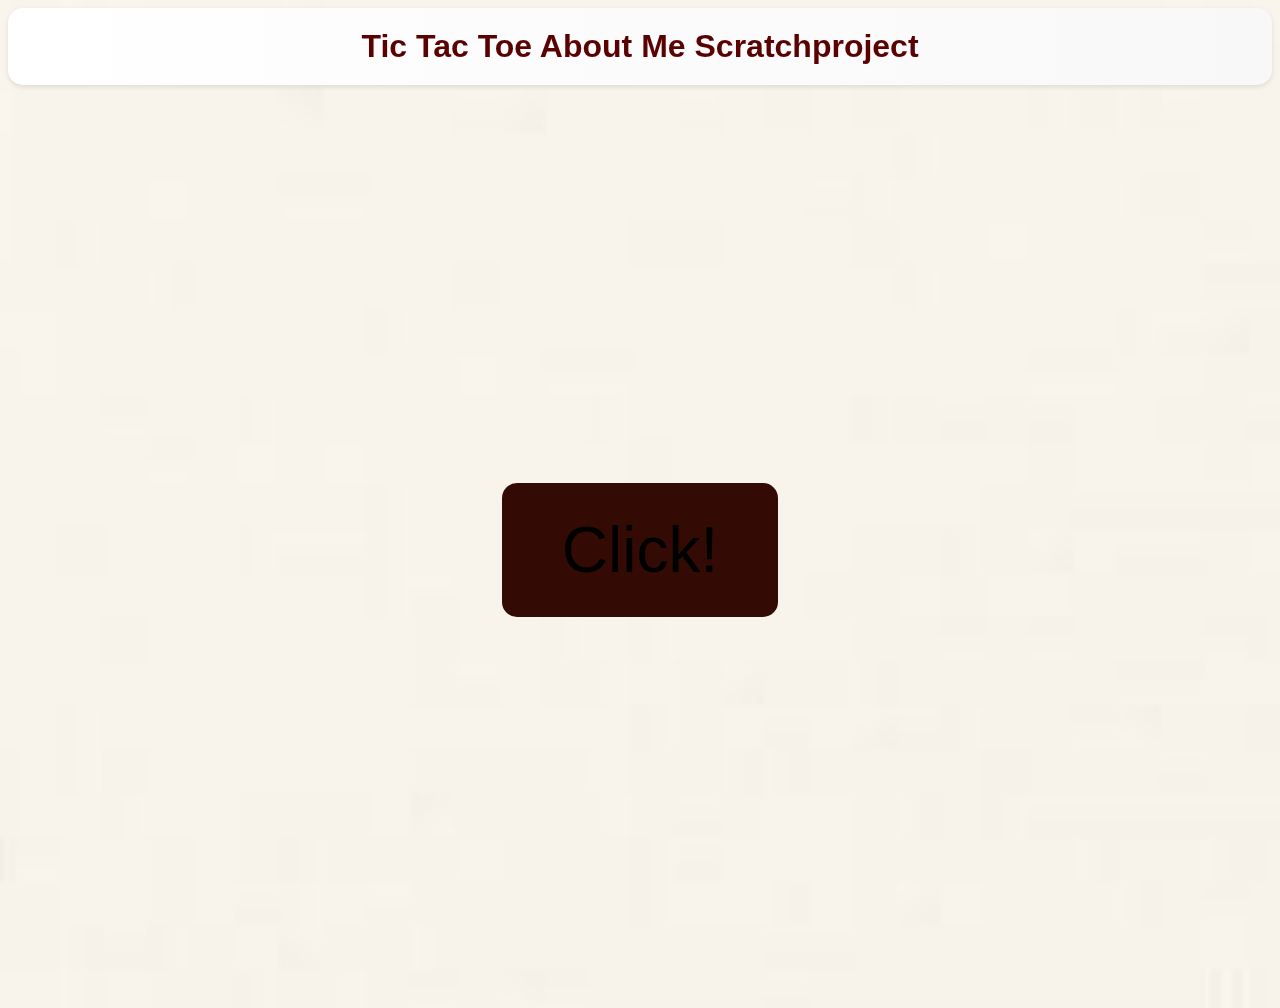
<file: index.html>
<!DOCTYPE html>
<html lang="en">
  <head>
    <meta charset="UTF-8" />
    <meta name="viewport" content="width=device-width, initial-scale=1.0" />
    <link rel="stylesheet" href="tictactoe.css" />
    <link rel="stylesheet" href="homepage.css" />
    
  </head>

  <body>
    <header class="header">
      <nav>
        <ul>
          <a href="tictactoe.html"> Tic Tac Toe </a>
          <a href="portfolio.html"> About Me </a>
          <a href="scratchproject.html">Scratchproject</a>
        </ul>
      </nav>
    </header>
  
    <div class="boxcontainer"> 
      <button id="myButton">Click!</button>
      
    </div>
    <script src="homepage.js"></script>
  </body>
  </html>
</file>
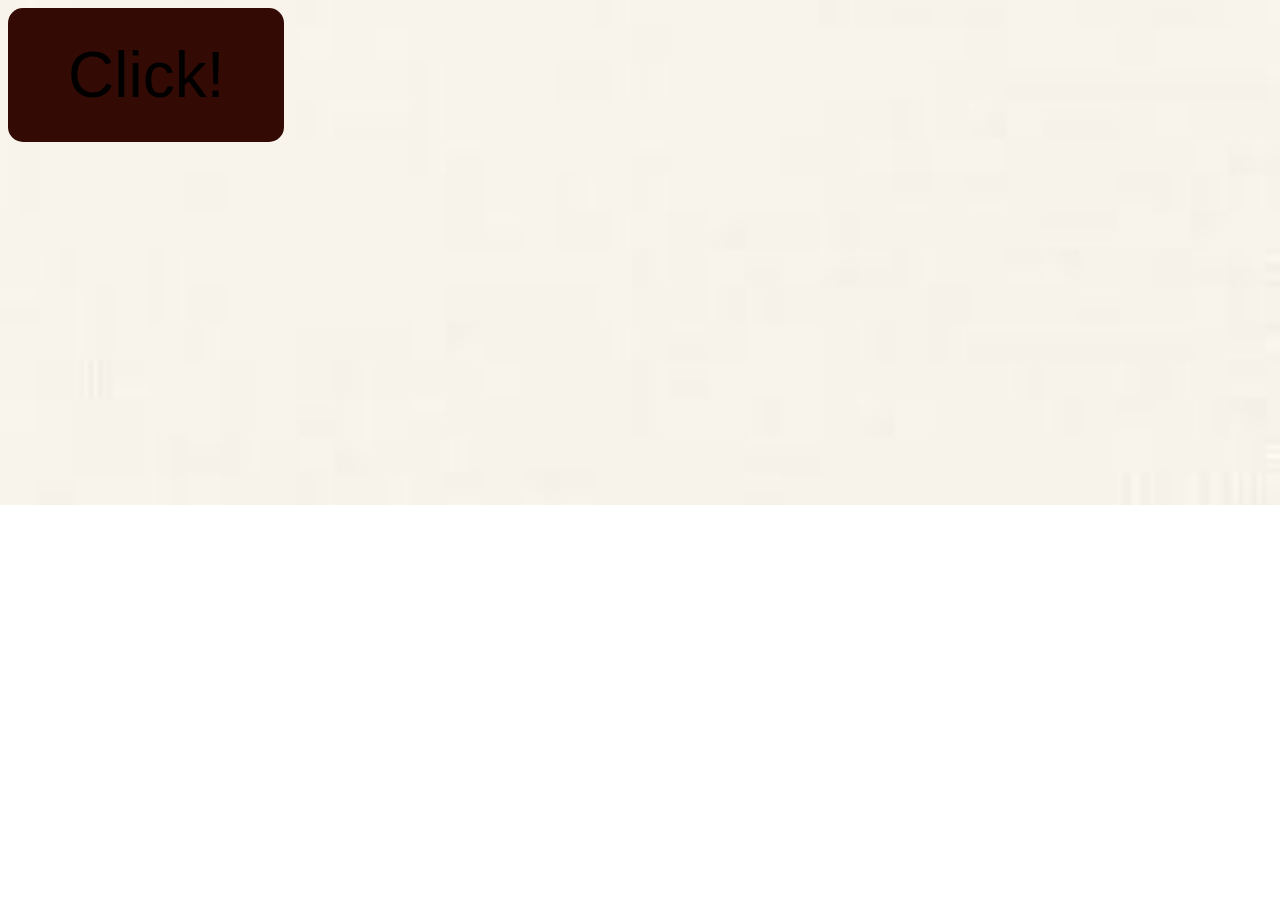
<file: homepage.html>
<!DOCTYPE html>
<html lang="en">
<head>
    <meta charset="UTF-8">
    <meta name="viewport" content="width=device-width, initial-scale=1.0">
    <link rel="stylesheet" href="homepage.css">
    <title>Click Me!</title>
</head>

<body>
    <button id="myButton" >Click!</button>
    <p id="message"></p>
  
</body>
<script src="homepage.js"></script>
</html>

</html>
</file>
<file: tictactoe.css>
body {
  min-height: 100vh;
  overflow: hidden;
}

.grid {
  justify-content: center;
}
.box {
  display: flex;
  width: 200px; /* Adjust width as needed */
  height: 200px; /* Adjust height as needed */
  background-color: #5c2f2f; /* Change background color */
  border: 2px solid black; /* Black border */
  margin: 1 auto; /* Center the box horizontally */
  padding: 10px; /* Add space between content and border */
}
.row {
  display: flex;
  justify-content: center;
  flex-direction: row;
  flex-wrap: wrap;
  margin: 0px;
}

.grid {
  display: flex;
  flex-direction: column;
  flex-wrap: wrap;
  align-content: center;
}

.header {
  text-align: center; /* Center the text within the header */
  position: sticky;
  padding: 15px; /* Add some padding for spacing */
  margin-bottom: 15px; /* Add space between header and board */
  background-image: linear-gradient(
    to right,
    #ffffff,
    #f8f8f8
  ); /* Create a linear gradient background */
  color: rgb(209, 56, 56); /* Set text color to white for better contrast */
  font-family: "Exo 2", sans-serif; /* Use a futuristic font ('Exo 2' is an example) */
  font-size: 2em; /* Increase font size for better visibility */
  box-shadow: 0px 0px 5px rgba(0, 0, 0, 0.3); /* Add a slight shadow effect */
}
.game-title {
  justify-content: center;
  text-align: center;
  padding: 10px 20px;
  width: 100%;
  text-align: center;
  font-family: "Segoe UI", Tahoma, Geneva, Verdana, sans-serif;
}
@font-face {
  font-family: "Montserrat";
  src: url("fonts/Montserrat-Regular.ttf") format("woff2"),
    url("fonts/Montserrat-Regular.ttf") format("woff");
}

.header h1 {
  font-size: 1.5rem; /* Adjusts heading font size */
  margin: 0; /* Removes default margin */
}

.header nav ul {
  list-style: none; /* Removes default list style (bullets) */
  margin: 0; /* Removes default margin */
  padding: 0; /* Removes default padding */
}

.header nav li {
  display: inline-block; /* Makes list items behave like inline elements */
  margin-right: 10rem; /* Adds margin between links */
}

.header nav a {
  text-decoration: none; /* Removes underline from links */
  color: #5a0202; /* Sets link text color */
  font-weight: 800; /* Makes links bolder */
}

.header nav a:hover {
  color: #690c0c; /* Changes link color on hover */
}
</file>
<file: homepage.css>
/* Base styles for buttons */
body {
  background-image: url("images/bgpic.jpg"); /* Replace with your image path */
  background-repeat: no-repeat; /* Optional: control how the image repeats */
  background-position: center; /* Optional: control image position */
  background-size: cover; /* Optional: control image size */
}
/* Button styling */
button {
  padding: 30px 60px;
  background-color: #330a04; 
  color: rgb(0, 0, 0);
  border: none;
  border-radius: 15px;
  cursor: pointer;
  display: flex; /* Maintain flexbox for alignment */
  justify-content: center; /* Keep horizontal centering */
  align-items: center; /* Keep vertical centering */
 
}

.boxcontainer {
  display: flex; /* Enable flexbox for alignment */
  justify-content: center; /* Center horizontally */
  align-items: center; /* Center vertically */
  height: fit-content; /* Adjust container height as needed */
  min-height: 100vh;
}

/* Text styling (after clicking) - targets element with ID "message" */
#message {
  margin-top: 10px;
  color: #330a04;
  font-weight: bold;
}

/* 1. Modern Font Choices (with Fallbacks) */
.header,
.navigation a {
  font-family: "Open Sans", sans-serif; /* Primary font: Open Sans */
  font-family: "Lato", sans-serif; /* Secondary font: Lato */
  font-family: Arial, sans-serif; /* Fallback for older browsers */
}

/* 2. Refined Header Section */
.header {
  position: sticky;
  top: 0px;
  display: flex;
  justify-content: center;
  align-items: center;
  border-radius: 15px;
  background-color: #330a04; 
  padding: 20px 30px; /* Increased spacing for better readability */
  box-shadow: 0 2px 5px rgba(0, 0, 0, 0.1); /* Subtle shadow for depth */
}

/* 3. Enhanced Logo Styling */
.logo {
  font-size: 28px; /* Larger logo for prominence */
  font-weight: bold; /* Maintain bold text */
  color: #330a04; 
  text-transform: uppercase; /* Capitalize for emphasis (optional) */
}

/* 4. Improved Navigation Menu */
.navigation {
  float: right; /* Maintain right-sided alignment */
  list-style: none; /* Remove default bullet points */
  margin: 0; /* Remove default margin */
  padding: 0; /* Remove default padding */
}

/* 5. Refined Navigation Link Styles */
.navigation li {
  display: inline-block; /* Maintain inline display */
  margin-right: 30px; /* Increased spacing for better breathing room */
}

.navigation a {
  text-decoration: none; /* Remove underline */
  color: #330a04; 
  font-size: 25px; /* Slightly larger link size for readability */
  font-weight: 400; /* Regular font weight for links */
  transition: color 0.3s ease; /* Smooth color change on hover */
  font-family: "Montserrat";
  src: url("fonts/Montserrat-Italic-VariableFont_wght.ttf") format("tff");
}

.navigation a:hover {
  color: #330a04; 
}

@media (min-width: 720px) and (max-width: 1800px){
  button{
    font-size: 5vw;
  }
}

@media (min-width: 1082px){
  button{
    font-size: vw;
  }
}
</file>
